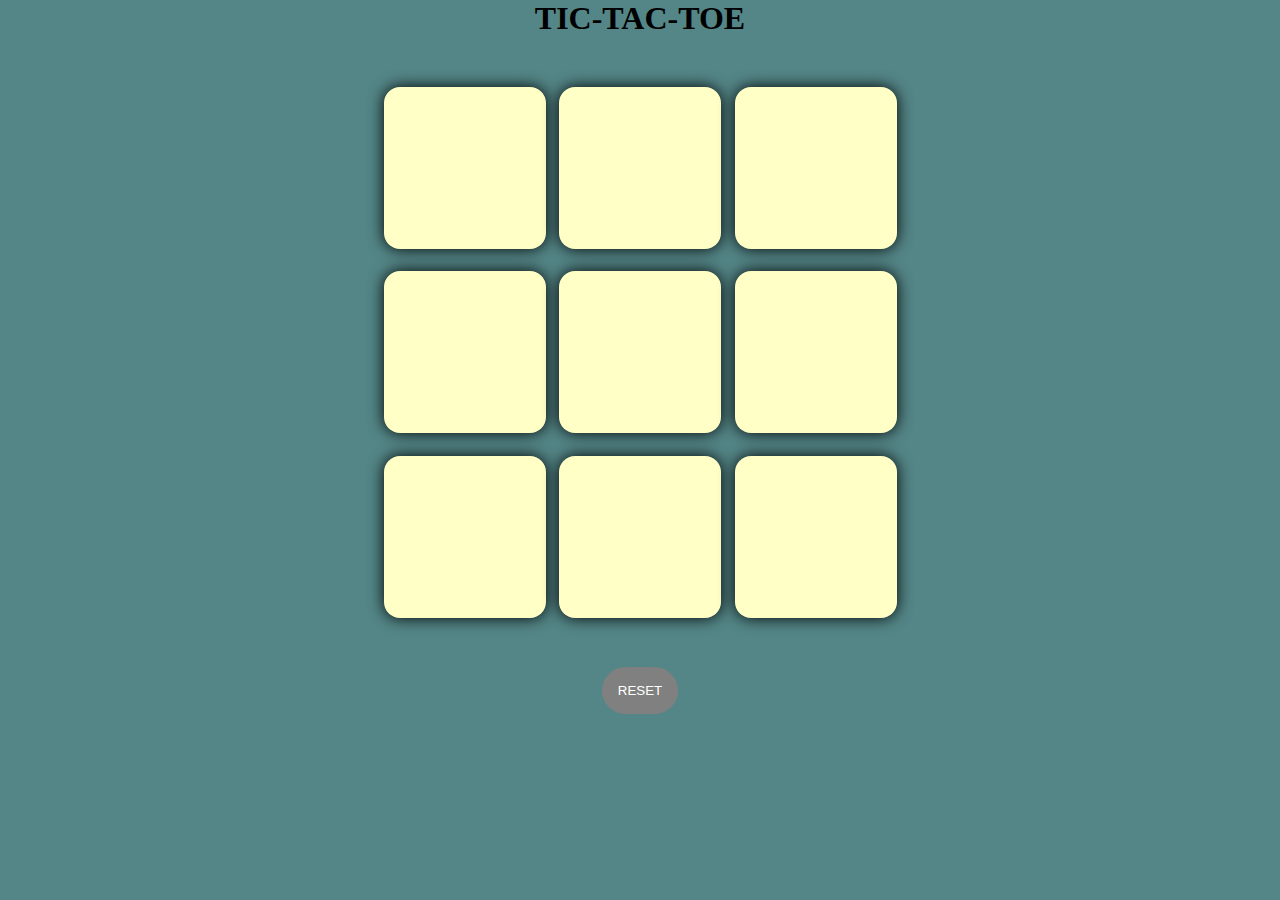
<file: TIC-TAC-TOE/index.html>
<!DOCTYPE html>
<html lang="en">
<head>
    <title>TIC TAC TOE GAME</title>
    <link rel="stylesheet" href="style.css">
</head>
<body>
    <div class="msg-container hide">
        <p id="msg">Winner</p>
        <button id="newgame-btn">New Game</button>
    </div>
    <main>
        <h1>TIC-TAC-TOE</h1>
        <div class="container">
            <div class="game">
                <button class="box"></button>
                <button class="box"></button>
                <button class="box"></button>
                <button class="box"></button>
                <button class="box"></button>
                <button class="box"></button>
                <button class="box"></button>
                <button class="box"></button>
                <button class="box"></button>
            </div>
    </div>
    <button id="reset-btn">RESET</button>
    </main>
    <script src="app.js"></script>
</body>
</html>
</file>
<file: TIC-TAC-TOE/style.css>
*{
    margin: 0;
    padding: 0;
}
body{
    background: #548687;
    text-align: center;
}
.container{
    height: 70vh;
    display: flex;
    justify-content: center;
    align-items: center;
}
.game{
    height:60vmin ;
    width: 60vmin;
    display: flex;
    flex-wrap: wrap;
    justify-content: center;
    align-items: center;
    gap: 1.5vmin;
}
.box{
    height: 18vmin;
    width: 18vmin;
    border-radius: 1rem;
    border: none;
    box-shadow: 0 0 1rem  rgb(0, 0, 0,1);
    font-size: 8vmin;
    color: #b0413e;
    background-color: #ffffc6;
}
#reset-btn{
    border-radius: 5rem;
    padding: 1rem;
    background-color: grey;
    color: white;
    border: none;
}
#new-gamebtn{
    border-radius: 5rem;
    padding: 1rem;
    background-color: grey;
    color: white;
    border: none;
}
#msg{
    color: #ffffc7;
    font-size: 6vmin;
}
.msg-container{
    height: 20vmin;
}
.hide{
    display: none;
}
</file>
